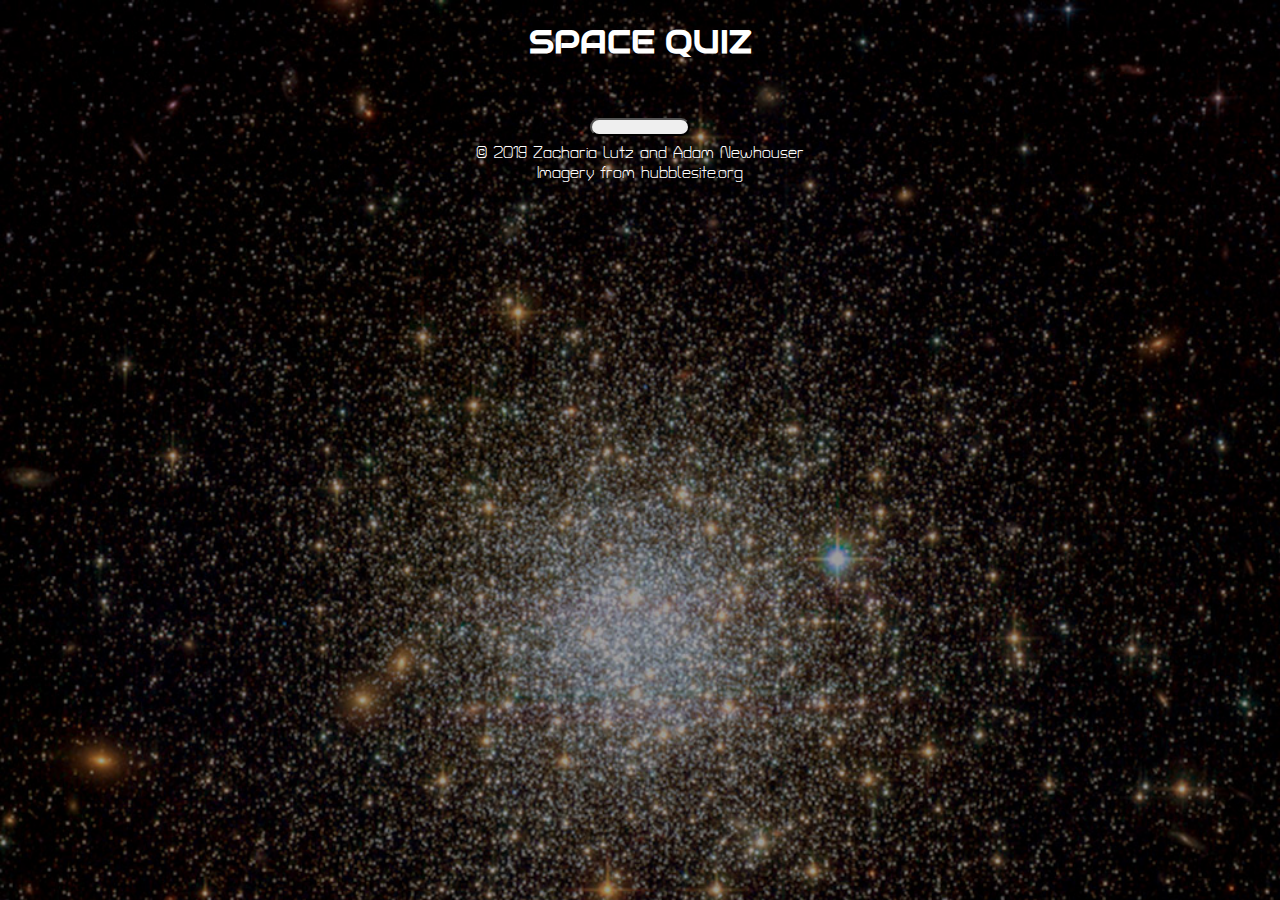
<file: index.html>
<!DOCTYPE html>
<html lang='en'>
  <head>
    <meta charset="UTF-8">
    <title>Space Quiz</title>
    <link href="https://fonts.googleapis.com/css?family=Audiowide|Turret+Road&display=swap" rel="stylesheet">
    <link rel="stylesheet" type="text/css" href="main.css">
  </head>
  <body>
    <header>
        <h1>SPACE QUIZ</h1>
    </header>
    <main>
        <section class='container'>
            <article role='instructions' class='js-top-text'></article>
            <section class='js-inner-sect'>
            </section>
            <button role='button' class='butt button-bottom' type='button'></button>
        </section>
    </main>

    <footer>
        <p>&copy; 2019 Zacharia Lutz and Adam Newhouser</p>
        <p>Imagery from hubblesite.org</p>
    </footer>
    <script src="https://code.jquery.com/jquery-3.4.1.min.js"
        integrity="sha256-CSXorXvZcTkaix6Yvo6HppcZGetbYMGWSFlBw8HfCJo="
        crossorigin="anonymous"></script>
    <script src='store.js'></script>
    <script src='main.js'></script>
  </body>
</html>
</file>
<file: main.css>
* {
    box-sizing: border-box;
}

html {
    /* height: 100%; */
    font-size: 26px;
}

body {
    font-family: 'Turret Road', sans-serif;
    color: white;
    background-image: url(images/background2.jpg);
    background-size: cover;
    text-align: center;
    min-height: 100%;
}

h1 {
    font-family: 'Audiowide', sans-serif;
}

form {
    text-align: left;
}

.container {
    width: 80%;
    margin: 0 auto;
    padding: 6px;
}
img {
    display: block;
    width: 80%;
    margin: 0 auto;
}

article {
    width: 90%;
    padding: 4px;
    margin: 0 auto;
    
}
.js-inner-sect {
    display: block;
    width: 80%;
    margin: 4px auto;
}
p {
    margin: 2px;
}

.butt {
    display: block;
    width: 100px;
    padding: 7px;
    margin: 20px auto 0;
    border-radius: 10px;
}
#A, #B, #C, #D {
    margin: 10px;
}

@media (min-width: 700px) {
    html {
        font-size: 16px;
    }
    .container {
        width: 60%;
    }
    img {
        width: 55%;
    }
}
</file>
